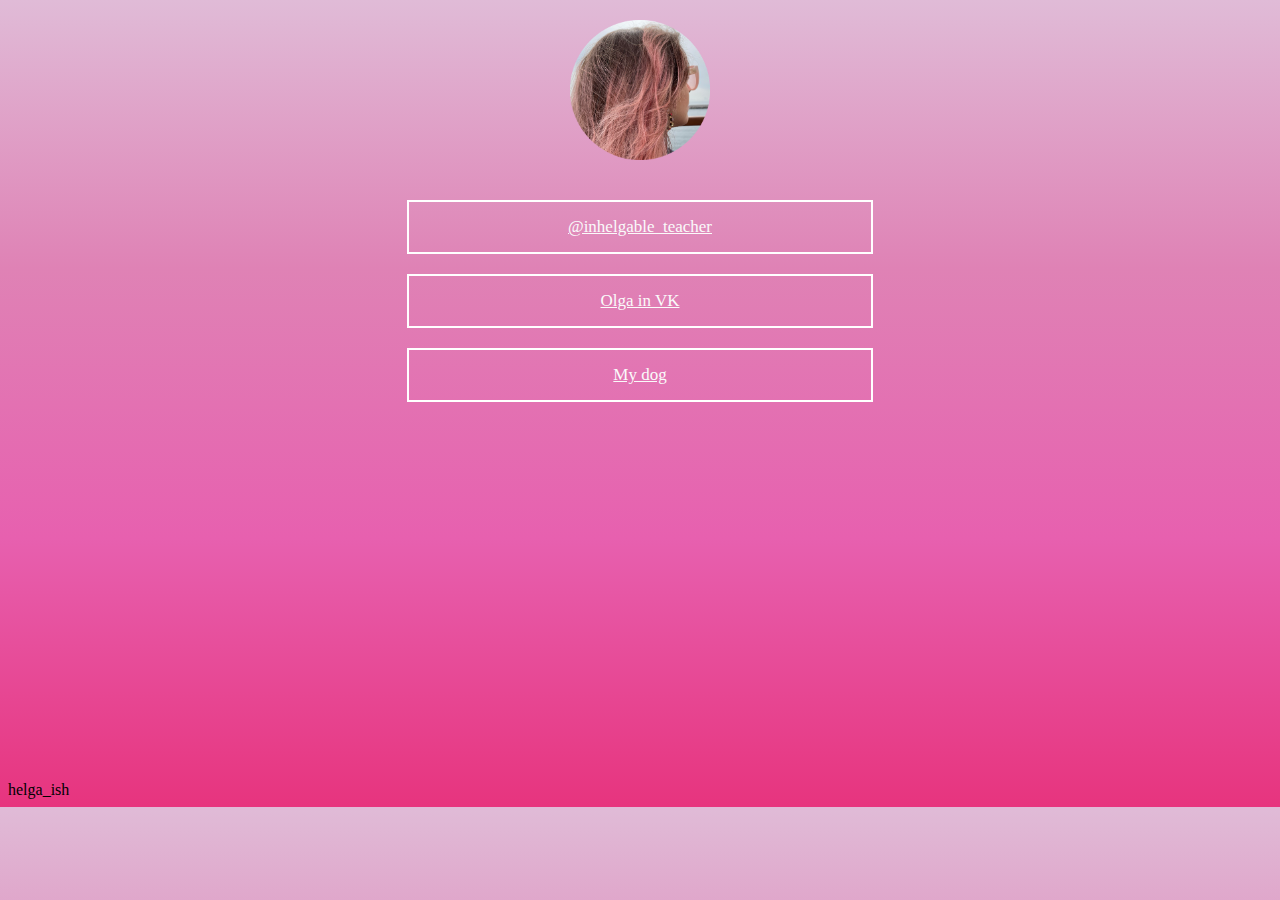
<file: index.html>
<!DOCTYPE html>
<html>
<head>
    <meta charset="utf-8">
    <title>helga_ish linktree</title>
    <link rel="stylesheet" href="style.css">
</head>
<body>
<div class="container">
    <div class="item button_img"><img src="./picpic.png"></div>
    <div class="item button2"><a href="https://www.instagram.com/inhelgable_teacher/" target="_blank">@inhelgable_teacher</a></div>
    <div class="item button3"><a href="https://vk.com/o.evtyunina" target="_blank">Olga in VK</a></div>
    <div class="item button4"><a href="https://www.instagram.com/yuki_doggydog/" target="_blank">My dog</a></div>
</div>
</body>
<footer>
helga_ish
</footer>
</html>
</file>
<file: style.css>
body {
    background-image: linear-gradient(rgb(224, 187, 215), rgb(223, 130, 181), rgb(231, 96, 175), rgb(231, 52, 126));
}

.container {
    display: block;
    flex-flow: column;
    margin: 0 30% 30% 30%;
    font-family: fantasy;
    text-decoration: none;
}


.item {
    position: relative;
    border: 2px solid white;
    background-image: none;
    text-align: center;
    font-size: 17px;
    height: 50px;
    line-height: 50px;
    margin: 20px;
  
}

 img {
     max-width: 30%;
     max-height: 30%;
 }
 .button_img {
     cursor: default;
     border: none;
     block-size: auto;
 }
 a {
    color:rgb(250, 250, 250);
 }

 .button2:hover, .button3:hover, .button4:hover {
    background-color: aliceblue;    
}

.button2:hover a{    color:rgb(248, 3, 146);}
.button3:hover a{    color:rgb(248, 3, 146);}
.button4:hover a{    color:rgb(248, 3, 146);}

.item a{
    position: absolute;
    width: 100%;
    height: 100%;
    top: 0;
    left: 0;
}

img:hover {
    content: url('./picpic2.png');
}
</file>
